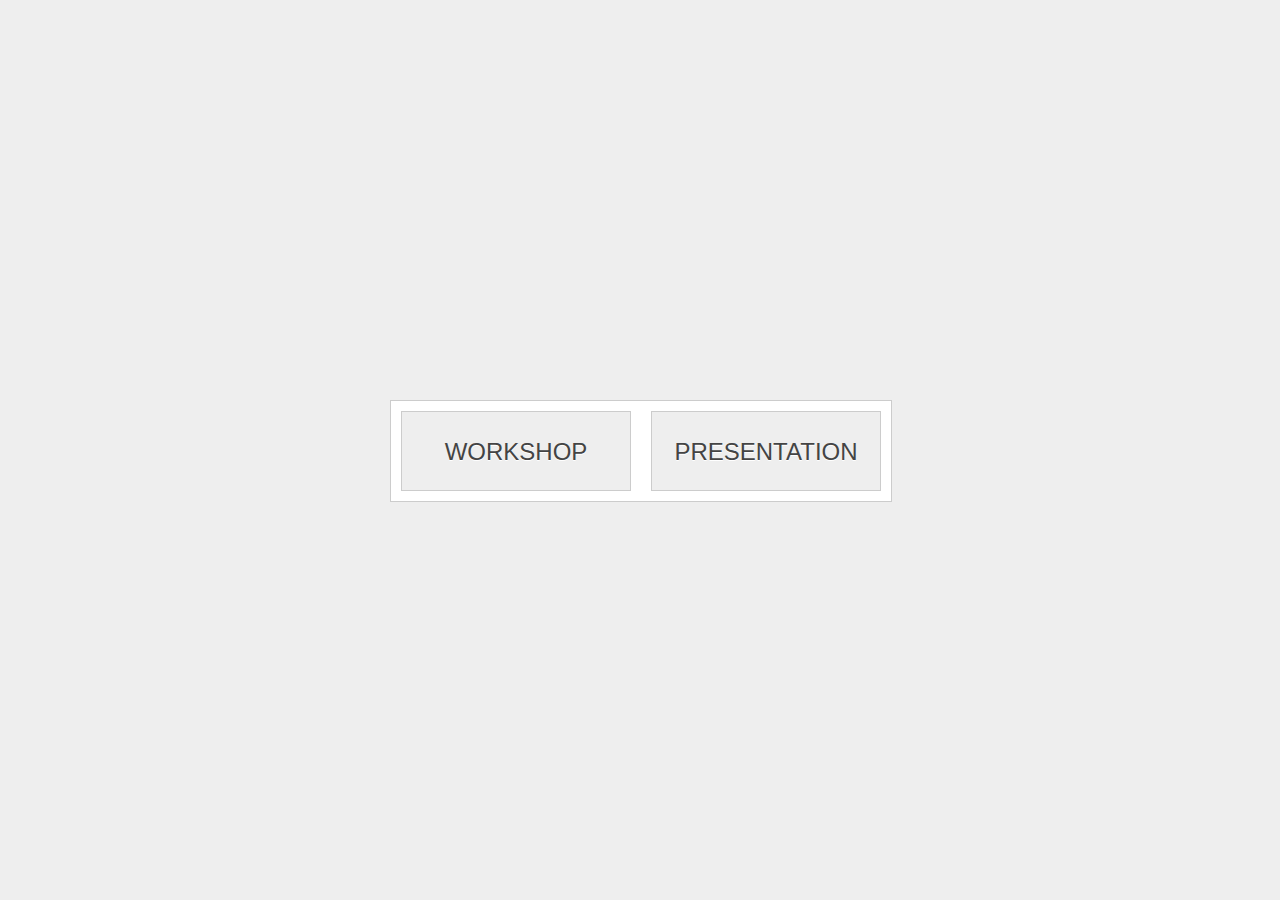
<file: index.html>
<!DOCTYPE html>
<html lang="en" dir="ltr">
<head>
  <title>Javascript/jQuery Workshop</title>

  <meta charset="utf-8">
  <meta name="viewport" content="width=device-width, initial-scale=1.0">
  
  <style type="text/css">
  body, html {
    padding: 0;
		margin: 0;
		font-family: verdana, helvetica, arial, sans-serif;
		font-size: 12px;
		color: #444;
		background: #eee;
  }

  .wrapper
  {
    position: absolute;
    width: 500px;
    height: 100px;
    top: 50%;
    left: 50%;
    margin-left: -250px;
    margin-top: -50px;
    background: #fff;
    border: 1px solid #ccc;
  }
  
  .wrapper a
  {
    display: block;
    float: left;
    width: 228px;
    height: 78px;
    line-height: 80px;
    font-size: 24px;
    text-align: center;
    margin: 10px;
    background: #eee;
    border: 1px solid #ccc;
    color: #444;
    text-decoration: none;
    font-variant: small-caps;
    text-transform: uppercase;
    text-shadow: 0px 1px #fff;
  }
  .wrapper a:hover
  {
    background: #fff;
    font-weight: bold;
  }
  </style>
  
</head>
<body>
  
  <div class="wrapper">
    <a href="workshop/index.html">Workshop</a>
    <a href="presentation/index.html">Presentation</a>
  </div>
  
</body>
</html>
</file>
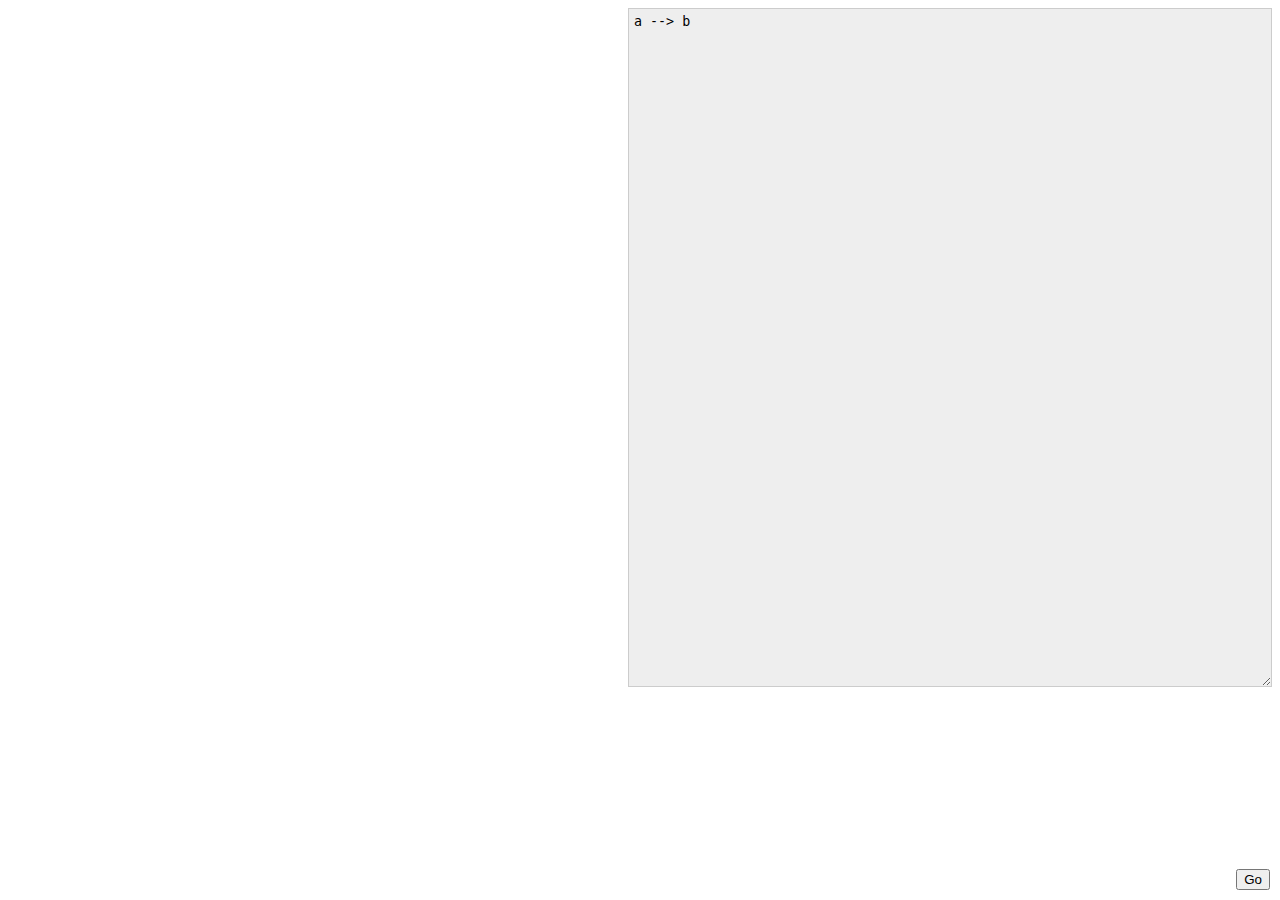
<file: workshop/index.html>
<!DOCTYPE html>
<html>
<head>

<title>PlantUML Workshop</title>
<meta charset="UTF-8">
<meta name="viewport" content="width=device-width, initial-scale=1.0">
<link rel="stylesheet" href="/workshop/css/style.css">
<script type="text/javascript"
  src="//ajax.googleapis.com/ajax/libs/jquery/1.9.1/jquery.min.js"></script>
<script type="text/javascript" src="js/rawdeflate.js"></script>
<script type="text/javascript" src="js/plantuml.js"></script>
</head>
<body>
<div id="plantuml-img"></div>
<textarea id="plantuml-src">
a --> b
</textarea>
<button onClick="javascript:plantuml_update()">Go</button>

<script>
$('#plantuml-src').keydown(function (e) {
  if (e.ctrlKey && e.keyCode == 13) {
    plantuml_update();
  }
});
</script>
</body>
</html>
</file>
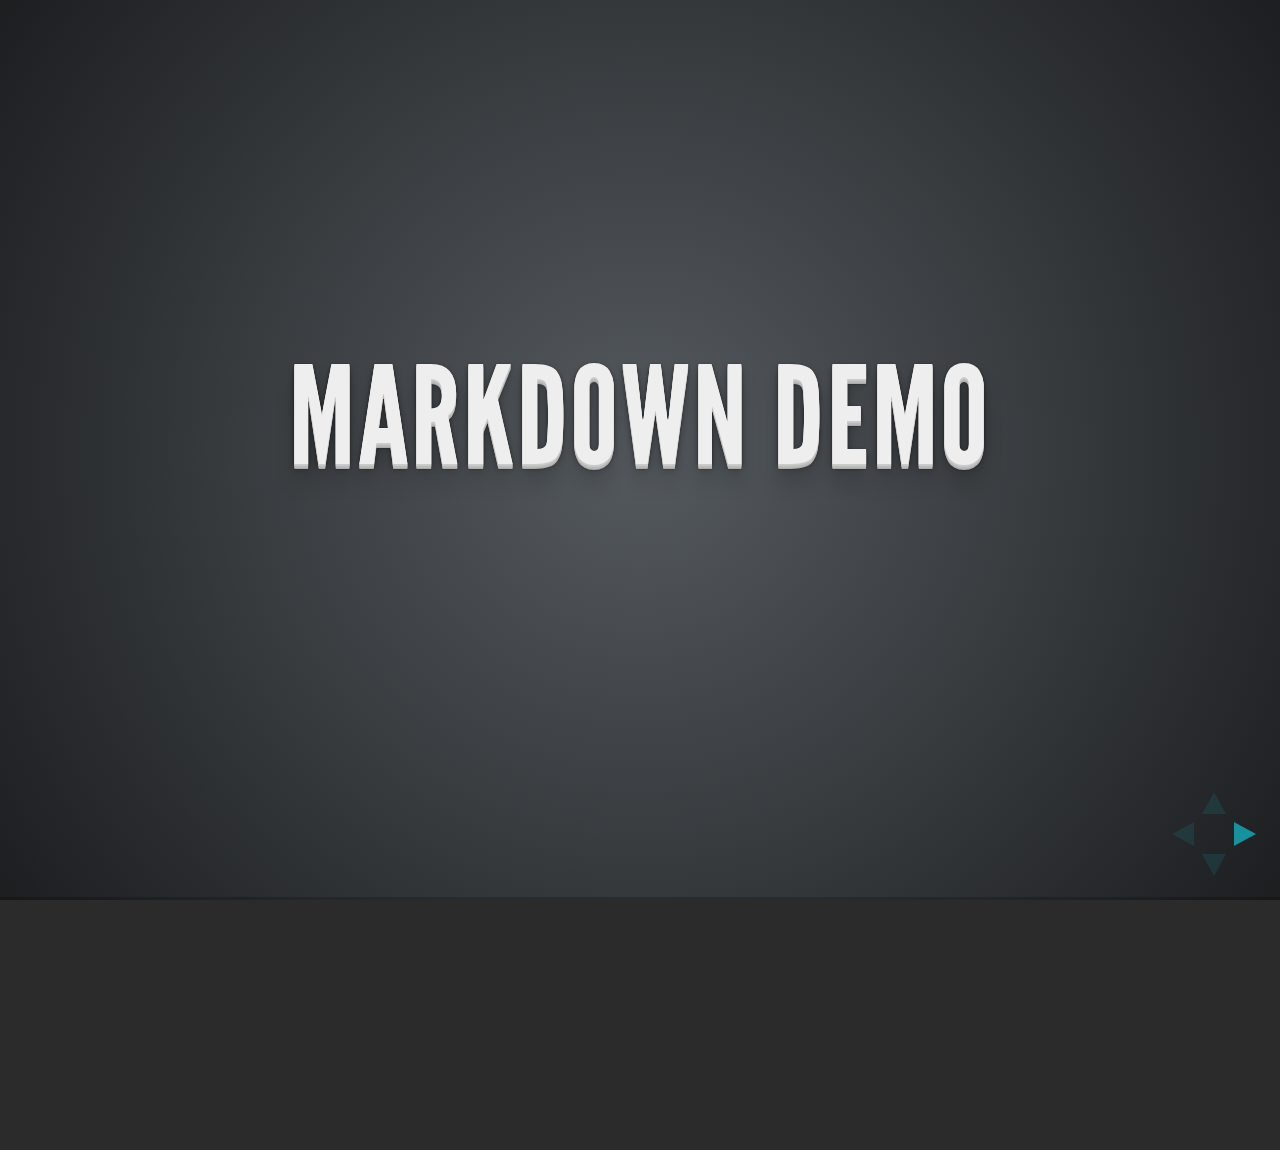
<file: presentation/plugin/markdown/example.html>
<!doctype html>
<html lang="en">

	<head>
		<meta charset="utf-8">

		<title>reveal.js - Markdown Demo</title>

		<link rel="stylesheet" href="../../css/reveal.css">
		<link rel="stylesheet" href="../../css/theme/default.css" id="theme">
	</head>

	<body>

		<div class="reveal">

			<div class="slides">

                <!-- Use external markdown resource, and separate slides by three newlines; vertical slides by two newlines -->
                <section data-markdown="example.md" data-separator="^\n\n\n" data-vertical="^\n\n"></section>

                <!-- Slides are separated by three dashes (quick 'n dirty regular expression) -->
                <section data-markdown data-separator="---">
                    <script type="text/template">
                        ## Demo 1
                        Slide 1
                        ---
                        ## Demo 1
                        Slide 2
                        ---
                        ## Demo 1
                        Slide 3
                    </script>
                </section>

                <!-- Slides are separated by newline + three dashes + newline, vertical slides identical but two dashes -->
                <section data-markdown data-separator="^\n---\n$" data-vertical="^\n--\n$">
                    <script type="text/template">
                        ## Demo 2
                        Slide 1.1

                        --

                        ## Demo 2
                        Slide 1.2

                        ---

                        ## Demo 2
                        Slide 2
                    </script>
                </section>

                <!-- No "extra" slides, since there are no separators defined (so they'll become horizontal rulers) -->
                <section data-markdown>
                    <script type="text/template">
                        A

                        ---

                        B

                        ---

                        C
                    </script>
                </section>

            </div>
		</div>

		<script src="../../lib/js/head.min.js"></script>
		<script src="../../js/reveal.js"></script>

		<script>

			Reveal.initialize({
				controls: true,
				progress: true,
				history: true,
				center: true,

				theme: Reveal.getQueryHash().theme,
				transition: Reveal.getQueryHash().transition || 'default',

				// Optional libraries used to extend on reveal.js
				dependencies: [
					{ src: '../../lib/js/classList.js', condition: function() { return !document.body.classList; } },
					{ src: 'showdown.js', condition: function() { return !!document.querySelector( '[data-markdown]' ); } },
					{ src: 'markdown.js', condition: function() { return !!document.querySelector( '[data-markdown]' ); } }
				]
			});

		</script>

	</body>
</html>
</file>
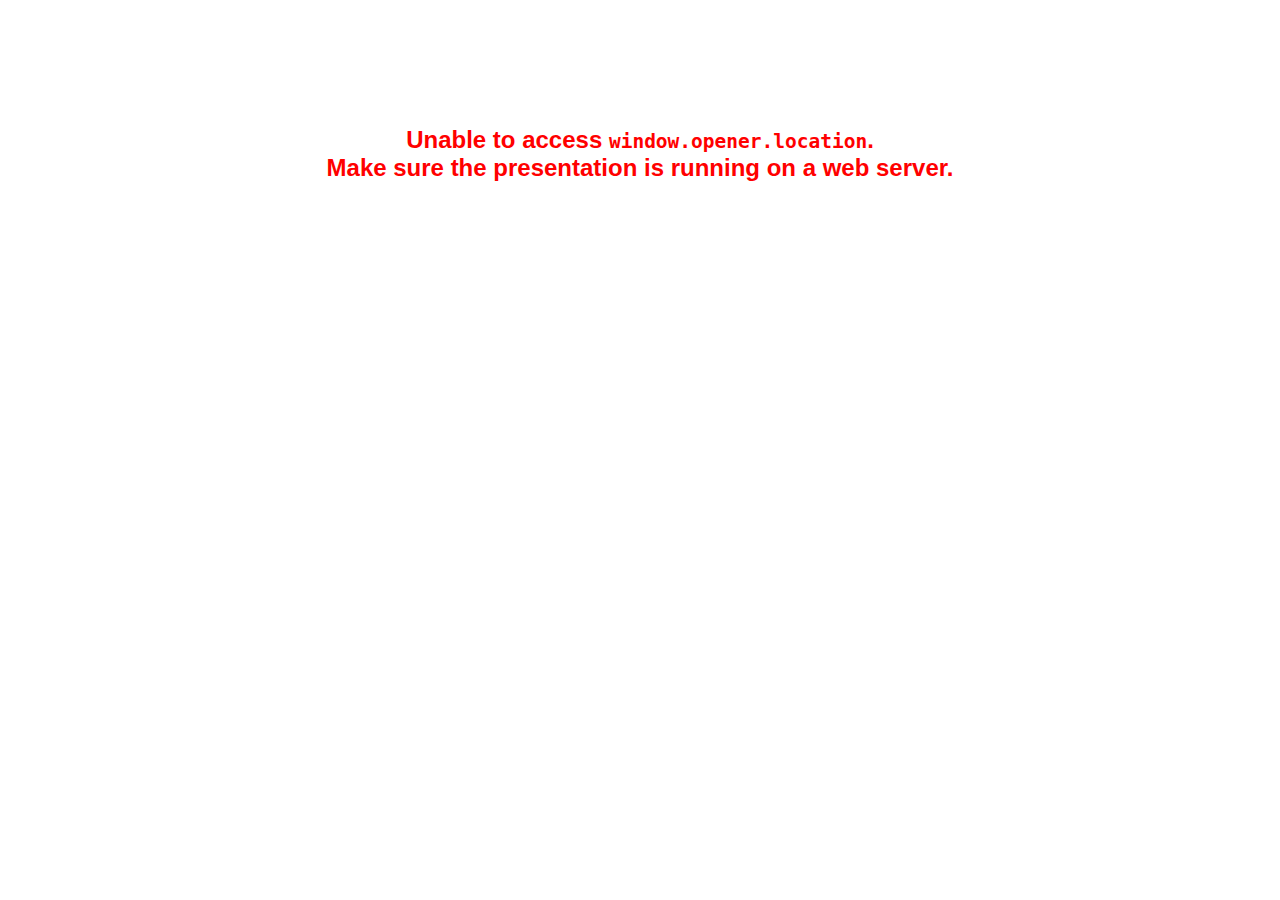
<file: presentation/plugin/notes/notes.html>
<!doctype html>
<html lang="en">
	<head>
		<meta charset="utf-8">

		<title>reveal.js - Slide Notes</title>

		<style>
			body {
				font-family: Helvetica;
			}

			#notes {
				font-size: 24px;
				width: 640px;
				margin-top: 5px;
			}

			#wrap-current-slide {
				width: 640px;
				height: 512px;
				float: left;
				overflow: hidden;
			}

			#current-slide {
				width: 1280px;
				height: 1024px;
				border: none;

				-webkit-transform-origin: 0 0;
				   -moz-transform-origin: 0 0;
					-ms-transform-origin: 0 0;
					 -o-transform-origin: 0 0;
						transform-origin: 0 0;

				-webkit-transform: scale(0.5);
				   -moz-transform: scale(0.5);
					-ms-transform: scale(0.5);
					 -o-transform: scale(0.5);
						transform: scale(0.5);
			}

			#wrap-next-slide {
				width: 448px;
				height: 358px;
				float: left;
				margin: 0 0 0 10px;
				overflow: hidden;
			}

			#next-slide {
				width: 1280px;
				height: 1024px;
				border: none;

				-webkit-transform-origin: 0 0;
				   -moz-transform-origin: 0 0;
					-ms-transform-origin: 0 0;
					 -o-transform-origin: 0 0;
						transform-origin: 0 0;

				-webkit-transform: scale(0.35);
				   -moz-transform: scale(0.35);
					-ms-transform: scale(0.35);
					 -o-transform: scale(0.35);
						transform: scale(0.35);
			}

			.slides {
				position: relative;
				margin-bottom: 10px;
				border: 1px solid black;
				border-radius: 2px;
				background: rgb(28, 30, 32);
			}

			.slides span {
				position: absolute;
				top: 3px;
				left: 3px;
				font-weight: bold;
				font-size: 14px;
				color: rgba( 255, 255, 255, 0.9 );
			}

			.error {
				font-weight: bold;
				color: red;
				font-size: 1.5em;
				text-align: center;
				margin-top: 10%;
			}

			.error code {
				font-family: monospace;
			}

			.time {
				width: 448px;
				margin: 30px 0 0 10px;
				float: left;
				text-align: center;
				opacity: 0;

				-webkit-transition: opacity 0.4s;
				   -moz-transition: opacity 0.4s;
				     -o-transition: opacity 0.4s;
				        transition: opacity 0.4s;
			}

			.elapsed,
			.clock {
				color: #333;
				font-size: 2em;
				text-align: center;
				display: inline-block;
				padding: 0.5em;
				background-color: #eee;
				border-radius: 10px;
			}

			.elapsed h2,
			.clock h2 {
				font-size: 0.8em;
				line-height: 100%;
				margin: 0;
				color: #aaa;
			}

			.elapsed .mute {
				color: #ddd;
			}

		</style>
	</head>

	<body>

		<div id="wrap-current-slide" class="slides">
			<script>document.write( '<iframe width="1280" height="1024" id="current-slide" src="'+ window.opener.location.href +'"></iframe>' );</script>
		</div>

		<div id="wrap-next-slide" class="slides">
			<script>document.write( '<iframe width="640" height="512" id="next-slide" src="'+ window.opener.location.href +'"></iframe>' );</script>
			<span>UPCOMING:</span>
		</div>

		<div class="time">
			<div class="clock">
				<h2>Time</h2>
				<span id="clock">0:00:00 AM</span>
			</div>
			<div class="elapsed">
				<h2>Elapsed</h2>
				<span id="hours">00</span><span id="minutes">:00</span><span id="seconds">:00</span>
			</div>
		</div>

		<div id="notes"></div>

		<script src="../../plugin/markdown/showdown.js"></script>
		<script>

			window.addEventListener( 'load', function() {

				if( window.opener && window.opener.location && window.opener.location.href ) {

					var notes = document.getElementById( 'notes' ),
						currentSlide = document.getElementById( 'current-slide' ),
						nextSlide = document.getElementById( 'next-slide' );

					window.addEventListener( 'message', function( event ) {
						var data = JSON.parse( event.data );
						// No need for updating the notes in case of fragment changes
						if ( data.notes !== undefined) {
							if( data.markdown ) {
								notes.innerHTML = (new Showdown.converter()).makeHtml( data.notes );
							}
							else {
								notes.innerHTML = data.notes;
							}
						}

						// Showing and hiding fragments
						if( data.fragment === 'next' ) {
							currentSlide.contentWindow.Reveal.nextFragment();
						}
						else if( data.fragment === 'prev' ) {
							currentSlide.contentWindow.Reveal.prevFragment();
						}
						else {
							// Update the note slides
							currentSlide.contentWindow.Reveal.slide( data.indexh, data.indexv );
							nextSlide.contentWindow.Reveal.slide( data.nextindexh, data.nextindexv );
						}

					}, false );

					var start = new Date(),
						timeEl = document.querySelector( '.time' ),
						clockEl = document.getElementById( 'clock' ),
						hoursEl = document.getElementById( 'hours' ),
						minutesEl = document.getElementById( 'minutes' ),
						secondsEl = document.getElementById( 'seconds' );

					setInterval( function() {

						timeEl.style.opacity = 1;

						var diff, hours, minutes, seconds,
							now = new Date();

						diff = now.getTime() - start.getTime();
						hours = parseInt( diff / ( 1000 * 60 * 60 ) );
						minutes = parseInt( ( diff / ( 1000 * 60 ) ) % 60 );
						seconds = parseInt( ( diff / 1000 ) % 60 );

						clockEl.innerHTML = now.toLocaleTimeString();
						hoursEl.innerHTML = zeroPadInteger( hours );
						hoursEl.className = hours > 0 ? "" : "mute";
						minutesEl.innerHTML = ":" + zeroPadInteger( minutes );
						minutesEl.className = minutes > 0 ? "" : "mute";
						secondsEl.innerHTML = ":" + zeroPadInteger( seconds );

					}, 1000 );

					// Navigate the main window when the notes slide changes
					currentSlide.contentWindow.Reveal.addEventListener( 'slidechanged', function( event ) {

						window.opener.Reveal.slide( event.indexh, event.indexv );

					} );

				}
				else {

					document.body.innerHTML =  '<p class="error">Unable to access <code>window.opener.location</code>.<br>Make sure the presentation is running on a web server.</p>';

				}


			}, false );

			function zeroPadInteger( num ) {
				var str = "00" + parseInt( num );
				return str.substring( str.length - 2 );
			}

		</script>
	</body>
</html>
</file>
<file: workshop/css/style.css>
@CHARSET "UTF-8";
body {
	font-family: Verdana;
}
img {
  float: left;
}
textarea {
  width: 50%;
  float: right;
  background: #EEE;
  height: 50em;
  border: 1px solid #cccccc;
  padding: 5px;
  font-family: monospace;
}

button {
  position: fixed;
  right: 10px;
  bottom: 10px;
}
</file>
<file: presentation/css/reveal.css>
@charset "UTF-8";

/*!
 * reveal.js
 * http://lab.hakim.se/reveal-js
 * MIT licensed
 *
 * Copyright (C) 2013 Hakim El Hattab, http://hakim.se
 */


/*********************************************
 * RESET STYLES
 *********************************************/

html, body, .reveal div, .reveal span, .reveal applet, .reveal object, .reveal iframe,
.reveal h1, .reveal h2, .reveal h3, .reveal h4, .reveal h5, .reveal h6, .reveal p, .reveal blockquote, .reveal pre,
.reveal a, .reveal abbr, .reveal acronym, .reveal address, .reveal big, .reveal cite, .reveal code,
.reveal del, .reveal dfn, .reveal em, .reveal img, .reveal ins, .reveal kbd, .reveal q, .reveal s, .reveal samp,
.reveal small, .reveal strike, .reveal strong, .reveal sub, .reveal sup, .reveal tt, .reveal var,
.reveal b, .reveal u, .reveal i, .reveal center,
.reveal dl, .reveal dt, .reveal dd, .reveal ol, .reveal ul, .reveal li,
.reveal fieldset, .reveal form, .reveal label, .reveal legend,
.reveal table, .reveal caption, .reveal tbody, .reveal tfoot, .reveal thead, .reveal tr, .reveal th, .reveal td,
.reveal article, .reveal aside, .reveal canvas, .reveal details, .reveal embed,
.reveal figure, .reveal figcaption, .reveal footer, .reveal header, .reveal hgroup,
.reveal menu, .reveal nav, .reveal output, .reveal ruby, .reveal section, .reveal summary,
.reveal time, .reveal mark, .reveal audio, video {
	margin: 0;
	padding: 0;
	border: 0;
	font-size: 100%;
	font: inherit;
	vertical-align: baseline;
}

.reveal article, .reveal aside, .reveal details, .reveal figcaption, .reveal figure,
.reveal footer, .reveal header, .reveal hgroup, .reveal menu, .reveal nav, .reveal section {
	display: block;
}


/*********************************************
 * GLOBAL STYLES
 *********************************************/

html,
body {
	width: 100%;
	height: 100%;
	overflow: hidden;
}

body {
	position: relative;
	line-height: 1;
}

::selection {
	background: #FF5E99;
	color: #fff;
	text-shadow: none;
}


/*********************************************
 * HEADERS
 *********************************************/

.reveal h1,
.reveal h2,
.reveal h3,
.reveal h4,
.reveal h5,
.reveal h6 {
	-webkit-hyphens: auto;
	   -moz-hyphens: auto;
	        hyphens: auto;

	word-wrap: break-word;
}

.reveal h1 { font-size: 3.77em; }
.reveal h2 { font-size: 2.11em;	}
.reveal h3 { font-size: 1.55em;	}
.reveal h4 { font-size: 1em;	}


/*********************************************
 * VIEW FRAGMENTS
 *********************************************/

.reveal .slides section .fragment {
	opacity: 0;

	-webkit-transition: all .2s ease;
	   -moz-transition: all .2s ease;
	    -ms-transition: all .2s ease;
	     -o-transition: all .2s ease;
	        transition: all .2s ease;
}
	.reveal .slides section .fragment.visible {
		opacity: 1;
	}

.reveal .slides section .fragment.grow {
	opacity: 1;
}
	.reveal .slides section .fragment.grow.visible {
		-webkit-transform: scale( 1.3 );
		   -moz-transform: scale( 1.3 );
		    -ms-transform: scale( 1.3 );
		     -o-transform: scale( 1.3 );
		        transform: scale( 1.3 );
	}

.reveal .slides section .fragment.shrink {
	opacity: 1;
}
	.reveal .slides section .fragment.shrink.visible {
		-webkit-transform: scale( 0.7 );
		   -moz-transform: scale( 0.7 );
		    -ms-transform: scale( 0.7 );
		     -o-transform: scale( 0.7 );
		        transform: scale( 0.7 );
	}

.reveal .slides section .fragment.roll-in {
	opacity: 0;

	-webkit-transform: rotateX( 90deg );
	   -moz-transform: rotateX( 90deg );
	    -ms-transform: rotateX( 90deg );
	     -o-transform: rotateX( 90deg );
	        transform: rotateX( 90deg );
}
	.reveal .slides section .fragment.roll-in.visible {
		opacity: 1;

		-webkit-transform: rotateX( 0 );
		   -moz-transform: rotateX( 0 );
		    -ms-transform: rotateX( 0 );
		     -o-transform: rotateX( 0 );
		        transform: rotateX( 0 );
	}

.reveal .slides section .fragment.fade-out {
	opacity: 1;
}
	.reveal .slides section .fragment.fade-out.visible {
		opacity: 0;
	}

.reveal .slides section .fragment.highlight-red,
.reveal .slides section .fragment.highlight-green,
.reveal .slides section .fragment.highlight-blue {
	opacity: 1;
}
	.reveal .slides section .fragment.highlight-red.visible {
		color: #ff2c2d
	}
	.reveal .slides section .fragment.highlight-green.visible {
		color: #17ff2e;
	}
	.reveal .slides section .fragment.highlight-blue.visible {
		color: #1b91ff;
	}


/*********************************************
 * DEFAULT ELEMENT STYLES
 *********************************************/

/* Fixes issue in Chrome where italic fonts did not appear when printing to PDF */
.reveal:after {
  content: '';
  font-style: italic;
}

/* Ensure certain elements are never larger than the slide itself */
.reveal img,
.reveal video,
.reveal iframe {
	max-width: 95%;
	max-height: 95%;
}

/** Prevents layering issues in certain browser/transition combinations */
.reveal a {
	position: relative;
}

.reveal strong,
.reveal b {
	font-weight: bold;
}

.reveal em,
.reveal i {
	font-style: italic;
}

.reveal ol,
.reveal ul {
	display: inline-block;

	text-align: left;
	margin: 0 0 0 1em;
}

.reveal ol {
	list-style-type: decimal;
}

.reveal ul {
	list-style-type: disc;
}

.reveal ul ul {
	list-style-type: square;
}

.reveal ul ul ul {
	list-style-type: circle;
}

.reveal ul ul,
.reveal ul ol,
.reveal ol ol,
.reveal ol ul {
	display: block;
	margin-left: 40px;
}

.reveal p {
	margin-bottom: 10px;
	line-height: 1.2em;
}

.reveal q,
.reveal blockquote {
	quotes: none;
}

.reveal blockquote {
	display: block;
	position: relative;
	width: 70%;
	margin: 5px auto;
	padding: 5px;

	font-style: italic;
	background: rgba(255, 255, 255, 0.05);
	box-shadow: 0px 0px 2px rgba(0,0,0,0.2);
}
	.reveal blockquote p:first-child,
	.reveal blockquote p:last-child {
		display: inline-block;
	}
	.reveal blockquote:before {
		content: '\201C';
	}
	.reveal blockquote:after {
		content: '\201D';
	}

.reveal q {
	font-style: italic;
}
	.reveal q:before {
		content: '\201C';
	}
	.reveal q:after {
		content: '\201D';
	}

.reveal pre {
	display: block;
	position: relative;
	width: 90%;
	margin: 15px auto;

	text-align: left;
	font-size: 0.55em;
	font-family: monospace;
	line-height: 1.2em;

	word-wrap: break-word;

	box-shadow: 0px 0px 6px rgba(0,0,0,0.3);
}
.reveal pre code {
	padding: 5px;
}

.reveal code {
	font-family: monospace;
	overflow: auto;
	max-height: 400px;
}

.reveal table th,
.reveal table td {
	text-align: left;
	padding-right: .3em;
}

.reveal table th {
	text-shadow: rgb(255,255,255) 1px 1px 2px;
}

.reveal sup {
	vertical-align: super;
}
.reveal sub {
	vertical-align: sub;
}

.reveal small {
	display: inline-block;
	font-size: 0.6em;
	line-height: 1.2em;
	vertical-align: top;
}

.reveal small * {
	vertical-align: top;
}


/*********************************************
 * CONTROLS
 *********************************************/

.reveal .controls {
	display: none;
	position: fixed;
	width: 110px;
	height: 110px;
	z-index: 30;
	right: 10px;
	bottom: 10px;
}

.reveal .controls div {
	position: absolute;
	opacity: 0.1;
	width: 0; 
	height: 0; 
	border: 12px solid transparent;

	-webkit-transition: opacity 0.2s ease;
	   -moz-transition: opacity 0.2s ease;
	    -ms-transition: opacity 0.2s ease;
	     -o-transition: opacity 0.2s ease;
	        transition: opacity 0.2s ease;
}

.reveal .controls div.enabled {
	opacity: 0.6;
	cursor: pointer;
}

.reveal .controls div.enabled:active {
	margin-top: 1px;
}

.reveal .controls div.navigate-left {
	top: 42px;

	border-right-width: 22px;
	border-right-color: #eee;
}

.reveal .controls div.navigate-right {
	left: 74px;
	top: 42px;

	border-left-width: 22px;
	border-left-color: #eee;
}

.reveal .controls div.navigate-up {
	left: 42px;

	border-bottom-width: 22px;
	border-bottom-color: #eee;
}

.reveal .controls div.navigate-down {
	left: 42px;
	top: 74px;

	border-top-width: 22px;
	border-top-color: #eee;
}


/*********************************************
 * PROGRESS BAR
 *********************************************/

.reveal .progress {
	position: fixed;
	display: none;
	height: 3px;
	width: 100%;
	bottom: 0;
	left: 0;
	z-index: 10;
}
	.reveal .progress:after {
		content: '';
		display: 'block';
		position: absolute;
		height: 20px;
		width: 100%;
		top: -20px;
	}
	.reveal .progress span {
		display: block;
		height: 100%;
		width: 0px;

		-webkit-transition: width 800ms cubic-bezier(0.260, 0.860, 0.440, 0.985);
		   -moz-transition: width 800ms cubic-bezier(0.260, 0.860, 0.440, 0.985);
		    -ms-transition: width 800ms cubic-bezier(0.260, 0.860, 0.440, 0.985);
		     -o-transition: width 800ms cubic-bezier(0.260, 0.860, 0.440, 0.985);
		        transition: width 800ms cubic-bezier(0.260, 0.860, 0.440, 0.985);
	}


/*********************************************
 * ROLLING LINKS
 *********************************************/

.reveal .roll {
	display: inline-block;
	line-height: 1.2;
	overflow: hidden;

	vertical-align: top;

	-webkit-perspective: 400px;
	   -moz-perspective: 400px;
	    -ms-perspective: 400px;
	        perspective: 400px;

	-webkit-perspective-origin: 50% 50%;
	   -moz-perspective-origin: 50% 50%;
	    -ms-perspective-origin: 50% 50%;
	        perspective-origin: 50% 50%;
}
	.reveal .roll:hover {
		background: none;
		text-shadow: none;
	}
.reveal .roll span {
	display: block;
	position: relative;
	padding: 0 2px;

	pointer-events: none;

	-webkit-transition: all 400ms ease;
	   -moz-transition: all 400ms ease;
	    -ms-transition: all 400ms ease;
	        transition: all 400ms ease;

	-webkit-transform-origin: 50% 0%;
	   -moz-transform-origin: 50% 0%;
	    -ms-transform-origin: 50% 0%;
	        transform-origin: 50% 0%;

	-webkit-transform-style: preserve-3d;
	   -moz-transform-style: preserve-3d;
	    -ms-transform-style: preserve-3d;
	        transform-style: preserve-3d;

	-webkit-backface-visibility: hidden;
	   -moz-backface-visibility: hidden;
	        backface-visibility: hidden;
}
	.reveal .roll:hover span {
	    background: rgba(0,0,0,0.5);

	    -webkit-transform: translate3d( 0px, 0px, -45px ) rotateX( 90deg );
	       -moz-transform: translate3d( 0px, 0px, -45px ) rotateX( 90deg );
	        -ms-transform: translate3d( 0px, 0px, -45px ) rotateX( 90deg );
	            transform: translate3d( 0px, 0px, -45px ) rotateX( 90deg );
	}
.reveal .roll span:after {
	content: attr(data-title);

	display: block;
	position: absolute;
	left: 0;
	top: 0;
	padding: 0 2px;

	-webkit-transform-origin: 50% 0%;
	   -moz-transform-origin: 50% 0%;
	    -ms-transform-origin: 50% 0%;
	        transform-origin: 50% 0%;

	-webkit-transform: translate3d( 0px, 110%, 0px ) rotateX( -90deg );
	   -moz-transform: translate3d( 0px, 110%, 0px ) rotateX( -90deg );
	    -ms-transform: translate3d( 0px, 110%, 0px ) rotateX( -90deg );
	        transform: translate3d( 0px, 110%, 0px ) rotateX( -90deg );
}


/*********************************************
 * SLIDES
 *********************************************/

.reveal {
	position: relative;
	width: 100%;
	height: 100%;
}

.reveal .slides {
	position: absolute;
	width: 100%;
	height: 100%;
	left: 50%;
	top: 50%;

	overflow: visible;
	z-index: 1;
	text-align: center;

	-webkit-transition: -webkit-perspective .4s ease;
	   -moz-transition: -moz-perspective .4s ease;
	    -ms-transition: -ms-perspective .4s ease;
	     -o-transition: -o-perspective .4s ease;
	        transition: perspective .4s ease;

	-webkit-perspective: 600px;
	   -moz-perspective: 600px;
	    -ms-perspective: 600px;
	        perspective: 600px;

	-webkit-perspective-origin: 0px -100px;
	   -moz-perspective-origin: 0px -100px;
	    -ms-perspective-origin: 0px -100px;
	        perspective-origin: 0px -100px;
}

.reveal .slides>section,
.reveal .slides>section>section {
	display: none;
	position: absolute;
	width: 100%;
	padding: 20px 0px;

	z-index: 10;
	line-height: 1.2em;
	font-weight: normal;

	-webkit-transform-style: preserve-3d;
	   -moz-transform-style: preserve-3d;
	    -ms-transform-style: preserve-3d;
	        transform-style: preserve-3d;

	-webkit-transition: -webkit-transform-origin 800ms cubic-bezier(0.260, 0.860, 0.440, 0.985),
						-webkit-transform 800ms cubic-bezier(0.260, 0.860, 0.440, 0.985),
	                    visibility 800ms cubic-bezier(0.260, 0.860, 0.440, 0.985),
	                    opacity 800ms cubic-bezier(0.260, 0.860, 0.440, 0.985);
	   -moz-transition: -moz-transform-origin 800ms cubic-bezier(0.260, 0.860, 0.440, 0.985),
	   					-moz-transform 800ms cubic-bezier(0.260, 0.860, 0.440, 0.985),
	                    visibility 800ms cubic-bezier(0.260, 0.860, 0.440, 0.985),
	                    opacity 800ms cubic-bezier(0.260, 0.860, 0.440, 0.985);
	    -ms-transition: -ms-transform-origin 800ms cubic-bezier(0.260, 0.860, 0.440, 0.985),
	    				-ms-transform 800ms cubic-bezier(0.260, 0.860, 0.440, 0.985),
	                    visibility 800ms cubic-bezier(0.260, 0.860, 0.440, 0.985),
	                    opacity 800ms cubic-bezier(0.260, 0.860, 0.440, 0.985);
	     -o-transition: -o-transform-origin 800ms cubic-bezier(0.260, 0.860, 0.440, 0.985),
	     				-o-transform 800ms cubic-bezier(0.260, 0.860, 0.440, 0.985),
	                    visibility 800ms cubic-bezier(0.260, 0.860, 0.440, 0.985),
	                    opacity 800ms cubic-bezier(0.260, 0.860, 0.440, 0.985);
	        transition: transform-origin 800ms cubic-bezier(0.260, 0.860, 0.440, 0.985),
	        			transform 800ms cubic-bezier(0.260, 0.860, 0.440, 0.985),
	                    visibility 800ms cubic-bezier(0.260, 0.860, 0.440, 0.985),
	                    opacity 800ms cubic-bezier(0.260, 0.860, 0.440, 0.985);
}

.reveal .slides>section {
	left: -50%;
	top: -50%;
}

.reveal .slides>section.stack {
	padding-top: 0;
	padding-bottom: 0;
}

.reveal .slides>section.present,
.reveal .slides>section>section.present {
	display: block;
	z-index: 11;
	opacity: 1;
}

.reveal.center,
.reveal.center .slides,
.reveal.center .slides section {
	min-height: auto !important;
}



/*********************************************
 * DEFAULT TRANSITION
 *********************************************/

.reveal .slides>section.past {
	display: block;
	opacity: 0;

	-webkit-transform: translate3d(-100%, 0, 0) rotateY(-90deg) translate3d(-100%, 0, 0);
	   -moz-transform: translate3d(-100%, 0, 0) rotateY(-90deg) translate3d(-100%, 0, 0);
	    -ms-transform: translate3d(-100%, 0, 0) rotateY(-90deg) translate3d(-100%, 0, 0);
	        transform: translate3d(-100%, 0, 0) rotateY(-90deg) translate3d(-100%, 0, 0);
}
.reveal .slides>section.future {
	display: block;
	opacity: 0;

	-webkit-transform: translate3d(100%, 0, 0) rotateY(90deg) translate3d(100%, 0, 0);
	   -moz-transform: translate3d(100%, 0, 0) rotateY(90deg) translate3d(100%, 0, 0);
	    -ms-transform: translate3d(100%, 0, 0) rotateY(90deg) translate3d(100%, 0, 0);
	        transform: translate3d(100%, 0, 0) rotateY(90deg) translate3d(100%, 0, 0);
}

.reveal .slides>section>section.past {
	display: block;
	opacity: 0;

	-webkit-transform: translate3d(0, -300px, 0) rotateX(70deg) translate3d(0, -300px, 0);
	   -moz-transform: translate3d(0, -300px, 0) rotateX(70deg) translate3d(0, -300px, 0);
	    -ms-transform: translate3d(0, -300px, 0) rotateX(70deg) translate3d(0, -300px, 0);
	        transform: translate3d(0, -300px, 0) rotateX(70deg) translate3d(0, -300px, 0);
}
.reveal .slides>section>section.future {
	display: block;
	opacity: 0;

	-webkit-transform: translate3d(0, 300px, 0) rotateX(-70deg) translate3d(0, 300px, 0);
	   -moz-transform: translate3d(0, 300px, 0) rotateX(-70deg) translate3d(0, 300px, 0);
	    -ms-transform: translate3d(0, 300px, 0) rotateX(-70deg) translate3d(0, 300px, 0);
	        transform: translate3d(0, 300px, 0) rotateX(-70deg) translate3d(0, 300px, 0);
}


/*********************************************
 * CONCAVE TRANSITION
 *********************************************/

.reveal.concave  .slides>section.past {
	-webkit-transform: translate3d(-100%, 0, 0) rotateY(90deg) translate3d(-100%, 0, 0);
	   -moz-transform: translate3d(-100%, 0, 0) rotateY(90deg) translate3d(-100%, 0, 0);
	    -ms-transform: translate3d(-100%, 0, 0) rotateY(90deg) translate3d(-100%, 0, 0);
	        transform: translate3d(-100%, 0, 0) rotateY(90deg) translate3d(-100%, 0, 0);
}
.reveal.concave  .slides>section.future {
	-webkit-transform: translate3d(100%, 0, 0) rotateY(-90deg) translate3d(100%, 0, 0);
	   -moz-transform: translate3d(100%, 0, 0) rotateY(-90deg) translate3d(100%, 0, 0);
	    -ms-transform: translate3d(100%, 0, 0) rotateY(-90deg) translate3d(100%, 0, 0);
	        transform: translate3d(100%, 0, 0) rotateY(-90deg) translate3d(100%, 0, 0);
}

.reveal.concave  .slides>section>section.past {
	-webkit-transform: translate3d(0, -80%, 0) rotateX(-70deg) translate3d(0, -80%, 0);
	   -moz-transform: translate3d(0, -80%, 0) rotateX(-70deg) translate3d(0, -80%, 0);
	    -ms-transform: translate3d(0, -80%, 0) rotateX(-70deg) translate3d(0, -80%, 0);
	        transform: translate3d(0, -80%, 0) rotateX(-70deg) translate3d(0, -80%, 0);
}
.reveal.concave  .slides>section>section.future {
	-webkit-transform: translate3d(0, 80%, 0) rotateX(70deg) translate3d(0, 80%, 0);
	   -moz-transform: translate3d(0, 80%, 0) rotateX(70deg) translate3d(0, 80%, 0);
	    -ms-transform: translate3d(0, 80%, 0) rotateX(70deg) translate3d(0, 80%, 0);
	        transform: translate3d(0, 80%, 0) rotateX(70deg) translate3d(0, 80%, 0);
}


/*********************************************
 * ZOOM TRANSITION
 *********************************************/

.reveal.zoom .slides>section.past {
	opacity: 0;
	visibility: hidden;

	-webkit-transform: scale(16);
	   -moz-transform: scale(16);
	    -ms-transform: scale(16);
	     -o-transform: scale(16);
	        transform: scale(16);
}
.reveal.zoom .slides>section.future {
	opacity: 0;
	visibility: hidden;

	-webkit-transform: scale(0.2);
	   -moz-transform: scale(0.2);
	    -ms-transform: scale(0.2);
	     -o-transform: scale(0.2);
	        transform: scale(0.2);
}

.reveal.zoom .slides>section>section.past {
	-webkit-transform: translate(0, -150%);
	   -moz-transform: translate(0, -150%);
	    -ms-transform: translate(0, -150%);
	     -o-transform: translate(0, -150%);
	        transform: translate(0, -150%);
}
.reveal.zoom .slides>section>section.future {
	-webkit-transform: translate(0, 150%);
	   -moz-transform: translate(0, 150%);
	    -ms-transform: translate(0, 150%);
	     -o-transform: translate(0, 150%);
	        transform: translate(0, 150%);
}


/*********************************************
 * LINEAR TRANSITION
 *********************************************/

.reveal.linear .slides>section.past {
	-webkit-transform: translate(-150%, 0);
	   -moz-transform: translate(-150%, 0);
	    -ms-transform: translate(-150%, 0);
	     -o-transform: translate(-150%, 0);
	        transform: translate(-150%, 0);
}
.reveal.linear .slides>section.future {
	-webkit-transform: translate(150%, 0);
	   -moz-transform: translate(150%, 0);
	    -ms-transform: translate(150%, 0);
	     -o-transform: translate(150%, 0);
	        transform: translate(150%, 0);
}

.reveal.linear .slides>section>section.past {
	-webkit-transform: translate(0, -150%);
	   -moz-transform: translate(0, -150%);
	    -ms-transform: translate(0, -150%);
	     -o-transform: translate(0, -150%);
	        transform: translate(0, -150%);
}
.reveal.linear .slides>section>section.future {
	-webkit-transform: translate(0, 150%);
	   -moz-transform: translate(0, 150%);
	    -ms-transform: translate(0, 150%);
	     -o-transform: translate(0, 150%);
	        transform: translate(0, 150%);
}


/*********************************************
 * CUBE TRANSITION
 *********************************************/

.reveal.cube .slides {
	-webkit-perspective: 1300px;
	   -moz-perspective: 1300px;
	    -ms-perspective: 1300px;
	        perspective: 1300px;
}

.reveal.cube .slides section {
	padding: 30px;
	min-height: 600px;

	-webkit-backface-visibility: hidden;
	   -moz-backface-visibility: hidden;
	    -ms-backface-visibility: hidden;
	        backface-visibility: hidden;

	-webkit-box-sizing: border-box;
	   -moz-box-sizing: border-box;
	        box-sizing: border-box;
}
	.reveal.center.cube .slides section {
		min-height: auto;
	}
	.reveal.cube .slides section:not(.stack):before {
		content: '';
		position: absolute;
		display: block;
		width: 100%;
		height: 100%;
		left: 0;
		top: 0;
		background: rgba(0,0,0,0.1);
		border-radius: 4px;

		-webkit-transform: translateZ( -20px );
		   -moz-transform: translateZ( -20px );
		    -ms-transform: translateZ( -20px );
		     -o-transform: translateZ( -20px );
		        transform: translateZ( -20px );
	}
	.reveal.cube .slides section:not(.stack):after {
		content: '';
		position: absolute;
		display: block;
		width: 90%;
		height: 30px;
		left: 5%;
		bottom: 0;
		background: none;
		z-index: 1;

		border-radius: 4px;
		box-shadow: 0px 95px 25px rgba(0,0,0,0.2);

		-webkit-transform: translateZ(-90px) rotateX( 65deg );
		   -moz-transform: translateZ(-90px) rotateX( 65deg );
		    -ms-transform: translateZ(-90px) rotateX( 65deg );
		     -o-transform: translateZ(-90px) rotateX( 65deg );
		        transform: translateZ(-90px) rotateX( 65deg );
	}

.reveal.cube .slides>section.stack {
	padding: 0;
	background: none;
}

.reveal.cube .slides>section.past {
	-webkit-transform-origin: 100% 0%;
	   -moz-transform-origin: 100% 0%;
	    -ms-transform-origin: 100% 0%;
	        transform-origin: 100% 0%;

	-webkit-transform: translate3d(-100%, 0, 0) rotateY(-90deg);
	   -moz-transform: translate3d(-100%, 0, 0) rotateY(-90deg);
	    -ms-transform: translate3d(-100%, 0, 0) rotateY(-90deg);
	        transform: translate3d(-100%, 0, 0) rotateY(-90deg);
}

.reveal.cube .slides>section.future {
	-webkit-transform-origin: 0% 0%;
	   -moz-transform-origin: 0% 0%;
	    -ms-transform-origin: 0% 0%;
	        transform-origin: 0% 0%;

	-webkit-transform: translate3d(100%, 0, 0) rotateY(90deg);
	   -moz-transform: translate3d(100%, 0, 0) rotateY(90deg);
	    -ms-transform: translate3d(100%, 0, 0) rotateY(90deg);
	        transform: translate3d(100%, 0, 0) rotateY(90deg);
}

.reveal.cube .slides>section>section.past {
	-webkit-transform-origin: 0% 100%;
	   -moz-transform-origin: 0% 100%;
	    -ms-transform-origin: 0% 100%;
	        transform-origin: 0% 100%;

	-webkit-transform: translate3d(0, -100%, 0) rotateX(90deg);
	   -moz-transform: translate3d(0, -100%, 0) rotateX(90deg);
	    -ms-transform: translate3d(0, -100%, 0) rotateX(90deg);
	        transform: translate3d(0, -100%, 0) rotateX(90deg);
}

.reveal.cube .slides>section>section.future {
	-webkit-transform-origin: 0% 0%;
	   -moz-transform-origin: 0% 0%;
	    -ms-transform-origin: 0% 0%;
	        transform-origin: 0% 0%;

	-webkit-transform: translate3d(0, 100%, 0) rotateX(-90deg);
	   -moz-transform: translate3d(0, 100%, 0) rotateX(-90deg);
	    -ms-transform: translate3d(0, 100%, 0) rotateX(-90deg);
	        transform: translate3d(0, 100%, 0) rotateX(-90deg);
}


/*********************************************
 * PAGE TRANSITION
 *********************************************/

.reveal.page .slides {
	-webkit-perspective-origin: 0% 50%;
	   -moz-perspective-origin: 0% 50%;
	    -ms-perspective-origin: 0% 50%;
	        perspective-origin: 0% 50%;

	-webkit-perspective: 3000px;
	   -moz-perspective: 3000px;
	    -ms-perspective: 3000px;
	        perspective: 3000px;
}

.reveal.page .slides section {
	padding: 30px;
	min-height: 600px;

	-webkit-box-sizing: border-box;
	   -moz-box-sizing: border-box;
	        box-sizing: border-box;
}
	.reveal.page .slides section.past {
		z-index: 12;
	}
	.reveal.page .slides section:not(.stack):before {
		content: '';
		position: absolute;
		display: block;
		width: 100%;
		height: 100%;
		left: 0;
		top: 0;
		background: rgba(0,0,0,0.1);

		-webkit-transform: translateZ( -20px );
		   -moz-transform: translateZ( -20px );
		    -ms-transform: translateZ( -20px );
		     -o-transform: translateZ( -20px );
		        transform: translateZ( -20px );
	}
	.reveal.page .slides section:not(.stack):after {
		content: '';
		position: absolute;
		display: block;
		width: 90%;
		height: 30px;
		left: 5%;
		bottom: 0;
		background: none;
		z-index: 1;

		border-radius: 4px;
		box-shadow: 0px 95px 25px rgba(0,0,0,0.2);

		-webkit-transform: translateZ(-90px) rotateX( 65deg );
	}

.reveal.page .slides>section.stack {
	padding: 0;
	background: none;
}

.reveal.page .slides>section.past {
	-webkit-transform-origin: 0% 0%;
	   -moz-transform-origin: 0% 0%;
	    -ms-transform-origin: 0% 0%;
	        transform-origin: 0% 0%;

	-webkit-transform: translate3d(-40%, 0, 0) rotateY(-80deg);
	   -moz-transform: translate3d(-40%, 0, 0) rotateY(-80deg);
	    -ms-transform: translate3d(-40%, 0, 0) rotateY(-80deg);
	        transform: translate3d(-40%, 0, 0) rotateY(-80deg);
}

.reveal.page .slides>section.future {
	-webkit-transform-origin: 100% 0%;
	   -moz-transform-origin: 100% 0%;
	    -ms-transform-origin: 100% 0%;
	        transform-origin: 100% 0%;

	-webkit-transform: translate3d(0, 0, 0);
	   -moz-transform: translate3d(0, 0, 0);
	    -ms-transform: translate3d(0, 0, 0);
	        transform: translate3d(0, 0, 0);
}

.reveal.page .slides>section>section.past {
	-webkit-transform-origin: 0% 0%;
	   -moz-transform-origin: 0% 0%;
	    -ms-transform-origin: 0% 0%;
	        transform-origin: 0% 0%;

	-webkit-transform: translate3d(0, -40%, 0) rotateX(80deg);
	   -moz-transform: translate3d(0, -40%, 0) rotateX(80deg);
	    -ms-transform: translate3d(0, -40%, 0) rotateX(80deg);
	        transform: translate3d(0, -40%, 0) rotateX(80deg);
}

.reveal.page .slides>section>section.future {
	-webkit-transform-origin: 0% 100%;
	   -moz-transform-origin: 0% 100%;
	    -ms-transform-origin: 0% 100%;
	        transform-origin: 0% 100%;

	-webkit-transform: translate3d(0, 0, 0);
	   -moz-transform: translate3d(0, 0, 0);
	    -ms-transform: translate3d(0, 0, 0);
	        transform: translate3d(0, 0, 0);
}


/*********************************************
 * FADE TRANSITION
 *********************************************/

.reveal.fade .slides section,
.reveal.fade .slides>section>section {
    -webkit-transform: none;
	   -moz-transform: none;
	    -ms-transform: none;
	     -o-transform: none;
	        transform: none;

	-webkit-transition: opacity 0.5s;
	   -moz-transition: opacity 0.5s;
	    -ms-transition: opacity 0.5s;
	     -o-transition: opacity 0.5s;
	        transition: opacity 0.5s;
}


.reveal.fade.overview .slides section,
.reveal.fade.overview .slides>section>section,
.reveal.fade.exit-overview .slides section,
.reveal.fade.exit-overview .slides>section>section {
	-webkit-transition: none;
	   -moz-transition: none;
	    -ms-transition: none;
	     -o-transition: none;
	        transition: none;
}


/*********************************************
 * NO TRANSITION
 *********************************************/

.reveal.none .slides section {
	-webkit-transform: none;
	   -moz-transform: none;
	    -ms-transform: none;
	     -o-transform: none;
	        transform: none;

	-webkit-transition: none;
	   -moz-transition: none;
	    -ms-transition: none;
	     -o-transition: none;
	        transition: none;
}


/*********************************************
 * OVERVIEW
 *********************************************/

.reveal.overview .slides {
	-webkit-perspective-origin: 0% 0%;
	   -moz-perspective-origin: 0% 0%;
	    -ms-perspective-origin: 0% 0%;
	        perspective-origin: 0% 0%;

	-webkit-perspective: 700px;
	   -moz-perspective: 700px;
	    -ms-perspective: 700px;
	        perspective: 700px;
}

.reveal.overview .slides section {
	height: 600px;
	overflow: hidden;
	opacity: 1!important;
	visibility: visible!important;
	cursor: pointer;
	background: rgba(0,0,0,0.1);
}
.reveal.overview .slides section .fragment {
	opacity: 1;
}
.reveal.overview .slides section:after,
.reveal.overview .slides section:before {
	display: none !important;
}
.reveal.overview .slides section>section {
	opacity: 1;
	cursor: pointer;
}
	.reveal.overview .slides section:hover {
		background: rgba(0,0,0,0.3);
	}
	.reveal.overview .slides section.present {
		background: rgba(0,0,0,0.3);
	}
.reveal.overview .slides>section.stack {
	padding: 0;
	background: none;
	overflow: visible;
}


/*********************************************
 * PAUSED MODE
 *********************************************/

.reveal .pause-overlay {
	position: absolute;
	top: 0;
	left: 0;
	width: 100%;
	height: 100%;
	background: black;
	visibility: hidden;
	opacity: 0;
	z-index: 100;

	-webkit-transition: all 1s ease;
	   -moz-transition: all 1s ease;
	    -ms-transition: all 1s ease;
	     -o-transition: all 1s ease;
	        transition: all 1s ease;
}
.reveal.paused .pause-overlay {
	visibility: visible;
	opacity: 1;
}


/*********************************************
 * FALLBACK
 *********************************************/

.no-transforms {
	overflow-y: auto;
}

.no-transforms .slides {
	width: 80%;
	top: 0;
	left: 50%;
	margin: 0;
	text-align: center;
}

.no-transforms .slides section {
	display: block!important;
	opacity: 1!important;
	position: relative!important;
	height: auto;
	min-height: auto;
	top: 0;
	left: -50%;
	margin: 70px 0;

	-webkit-transform: none;
	   -moz-transform: none;
	    -ms-transform: none;
	        transform: none;
}

.no-transforms .slides section section {
	left: 0;
}

.no-transition {
	-webkit-transition: none;
	   -moz-transition: none;
	    -ms-transition: none;
	     -o-transition: none;
	        transition: none;
}


/*********************************************
 * BACKGROUND STATES
 *********************************************/

.reveal .state-background {
	position: absolute;
	width: 100%;
	height: 100%;
	background: rgba( 0, 0, 0, 0 );

	-webkit-transition: background 800ms ease;
	   -moz-transition: background 800ms ease;
	    -ms-transition: background 800ms ease;
	     -o-transition: background 800ms ease;
	        transition: background 800ms ease;
}
.alert .reveal .state-background {
	background: rgba( 200, 50, 30, 0.6 );
}
.soothe .reveal .state-background {
	background: rgba( 50, 200, 90, 0.4 );
}
.blackout .reveal .state-background {
	background: rgba( 0, 0, 0, 0.6 );
}


/*********************************************
 * RTL SUPPORT
 *********************************************/

.reveal.rtl .slides,
.reveal.rtl .slides h1,
.reveal.rtl .slides h2,
.reveal.rtl .slides h3,
.reveal.rtl .slides h4,
.reveal.rtl .slides h5,
.reveal.rtl .slides h6 {
	direction: rtl;
	font-family: sans-serif;
}

.reveal.rtl pre,
.reveal.rtl code {
	direction: ltr;
}

.reveal.rtl ol,
.reveal.rtl ul {
	text-align: right;
}


/*********************************************
 * SPEAKER NOTES
 *********************************************/

.reveal aside.notes {
	display: none;
}


/*********************************************
 * ZOOM PLUGIN
 *********************************************/

.zoomed .reveal *,
.zoomed .reveal *:before,
.zoomed .reveal *:after {
	-webkit-transform: none !important;
	   -moz-transform: none !important;
	    -ms-transform: none !important;
	        transform: none !important;

	-webkit-backface-visibility: visible !important;
	   -moz-backface-visibility: visible !important;
	    -ms-backface-visibility: visible !important;
	        backface-visibility: visible !important;
}

.zoomed .reveal .progress,
.zoomed .reveal .controls {
	opacity: 0;
}

.zoomed .reveal .roll span {
	background: none;
}

.zoomed .reveal .roll span:after {
	visibility: hidden;
}
</file>
<file: presentation/css/theme/default.css>
@import url(http://fonts.googleapis.com/css?family=Lato:400,700,400italic,700italic);
/**
 * Default theme for reveal.js.
 * 
 * Copyright (C) 2011-2012 Hakim El Hattab, http://hakim.se
 */
@font-face {
  font-family: 'League Gothic';
  src: url("../../lib/font/league_gothic-webfont.eot");
  src: url("../../lib/font/league_gothic-webfont.eot?#iefix") format("embedded-opentype"), url("../../lib/font/league_gothic-webfont.woff") format("woff"), url("../../lib/font/league_gothic-webfont.ttf") format("truetype"), url("../../lib/font/league_gothic-webfont.svg#LeagueGothicRegular") format("svg");
  font-weight: normal;
  font-style: normal;
}

/*********************************************
 * GLOBAL STYLES
 *********************************************/
body {
  background: #1c1e20;
  background: -moz-radial-gradient(center, circle cover, #555a5f 0%, #1c1e20 100%);
  background: -webkit-gradient(radial, center center, 0px, center center, 100%, color-stop(0%, #555a5f), color-stop(100%, #1c1e20));
  background: -webkit-radial-gradient(center, circle cover, #555a5f 0%, #1c1e20 100%);
  background: -o-radial-gradient(center, circle cover, #555a5f 0%, #1c1e20 100%);
  background: -ms-radial-gradient(center, circle cover, #555a5f 0%, #1c1e20 100%);
  background: radial-gradient(center, circle cover, #555a5f 0%, #1c1e20 100%);
  background-color: #2b2b2b;
}

.reveal {
  font-family: "Lato", Times, "Times New Roman", serif;
  font-size: 36px;
  font-weight: 200;
  letter-spacing: -0.02em;
  color: #eeeeee;
}

::selection {
  color: white;
  background: #ff5e99;
  text-shadow: none;
}

/*********************************************
 * HEADERS
 *********************************************/
.reveal h1,
.reveal h2,
.reveal h3,
.reveal h4,
.reveal h5,
.reveal h6 {
  margin: 0 0 20px 0;
  color: #eeeeee;
  font-family: "League Gothic", Impact, sans-serif;
  line-height: 0.9em;
  letter-spacing: 0.02em;
  text-transform: uppercase;
  text-shadow: 0px 0px 6px rgba(0, 0, 0, 0.2);
}

.reveal h1 {
  text-shadow: 0 1px 0 #cccccc, 0 2px 0 #c9c9c9, 0 3px 0 #bbbbbb, 0 4px 0 #b9b9b9, 0 5px 0 #aaaaaa, 0 6px 1px rgba(0, 0, 0, 0.1), 0 0 5px rgba(0, 0, 0, 0.1), 0 1px 3px rgba(0, 0, 0, 0.3), 0 3px 5px rgba(0, 0, 0, 0.2), 0 5px 10px rgba(0, 0, 0, 0.25), 0 20px 20px rgba(0, 0, 0, 0.15);
}

/*********************************************
 * LINKS
 *********************************************/
.reveal a:not(.image) {
  color: #13daec;
  text-decoration: none;
  -webkit-transition: color .15s ease;
  -moz-transition: color .15s ease;
  -ms-transition: color .15s ease;
  -o-transition: color .15s ease;
  transition: color .15s ease;
}

.reveal a:not(.image):hover {
  color: #71e9f4;
  text-shadow: none;
  border: none;
}

.reveal .roll span:after {
  color: #fff;
  background: #0d99a5;
}

/*********************************************
 * IMAGES
 *********************************************/
.reveal section img {
  margin: 15px 0px;
  background: rgba(255, 255, 255, 0.12);
  border: 4px solid #eeeeee;
  box-shadow: 0 0 10px rgba(0, 0, 0, 0.15);
  -webkit-transition: all .2s linear;
  -moz-transition: all .2s linear;
  -ms-transition: all .2s linear;
  -o-transition: all .2s linear;
  transition: all .2s linear;
}

.reveal a:hover img {
  background: rgba(255, 255, 255, 0.2);
  border-color: #13daec;
  box-shadow: 0 0 20px rgba(0, 0, 0, 0.55);
}

/*********************************************
 * NAVIGATION CONTROLS
 *********************************************/
.reveal .controls div.navigate-left,
.reveal .controls div.navigate-left.enabled {
  border-right-color: #13daec;
}

.reveal .controls div.navigate-right,
.reveal .controls div.navigate-right.enabled {
  border-left-color: #13daec;
}

.reveal .controls div.navigate-up,
.reveal .controls div.navigate-up.enabled {
  border-bottom-color: #13daec;
}

.reveal .controls div.navigate-down,
.reveal .controls div.navigate-down.enabled {
  border-top-color: #13daec;
}

.reveal .controls div.navigate-left.enabled:hover {
  border-right-color: #71e9f4;
}

.reveal .controls div.navigate-right.enabled:hover {
  border-left-color: #71e9f4;
}

.reveal .controls div.navigate-up.enabled:hover {
  border-bottom-color: #71e9f4;
}

.reveal .controls div.navigate-down.enabled:hover {
  border-top-color: #71e9f4;
}

/*********************************************
 * PROGRESS BAR
 *********************************************/
.reveal .progress {
  background: rgba(0, 0, 0, 0.2);
}

.reveal .progress span {
  background: #13daec;
  -webkit-transition: width 800ms cubic-bezier(0.26, 0.86, 0.44, 0.985);
  -moz-transition: width 800ms cubic-bezier(0.26, 0.86, 0.44, 0.985);
  -ms-transition: width 800ms cubic-bezier(0.26, 0.86, 0.44, 0.985);
  -o-transition: width 800ms cubic-bezier(0.26, 0.86, 0.44, 0.985);
  transition: width 800ms cubic-bezier(0.26, 0.86, 0.44, 0.985);
}
</file>
